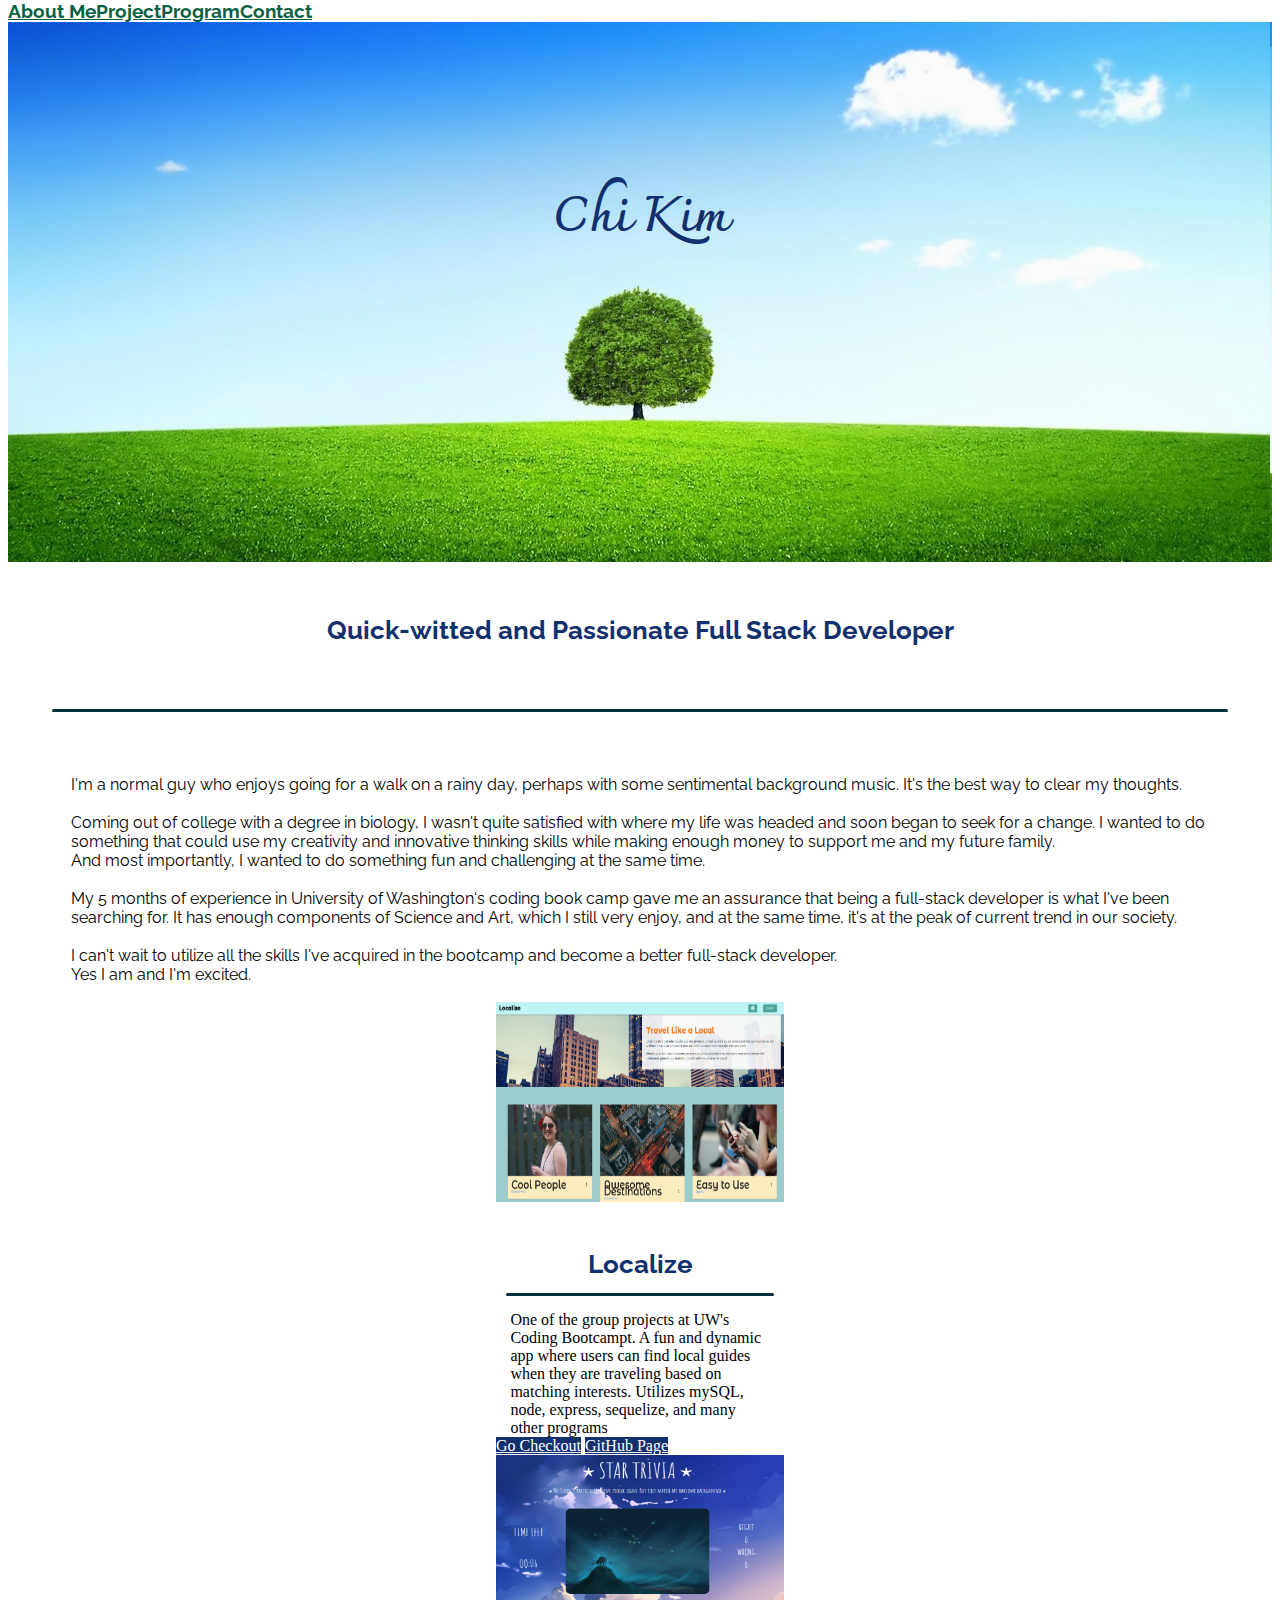
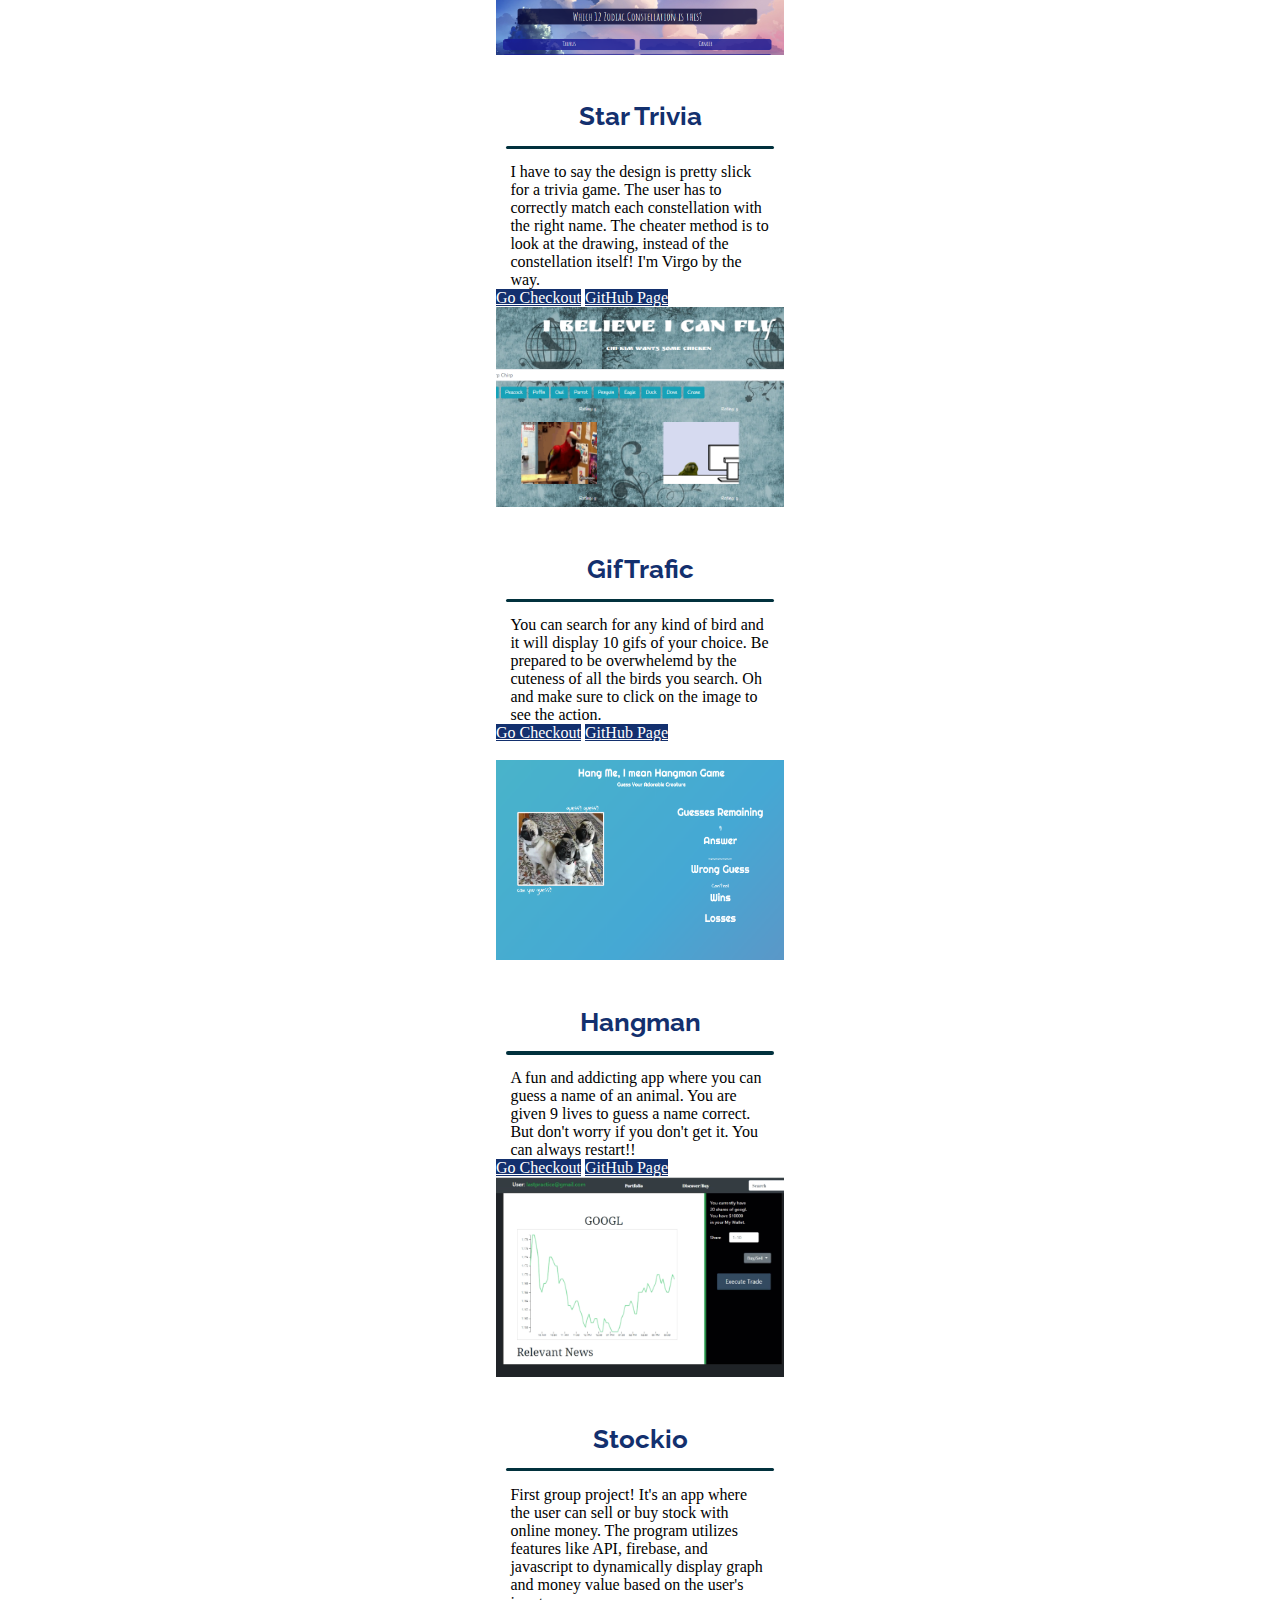
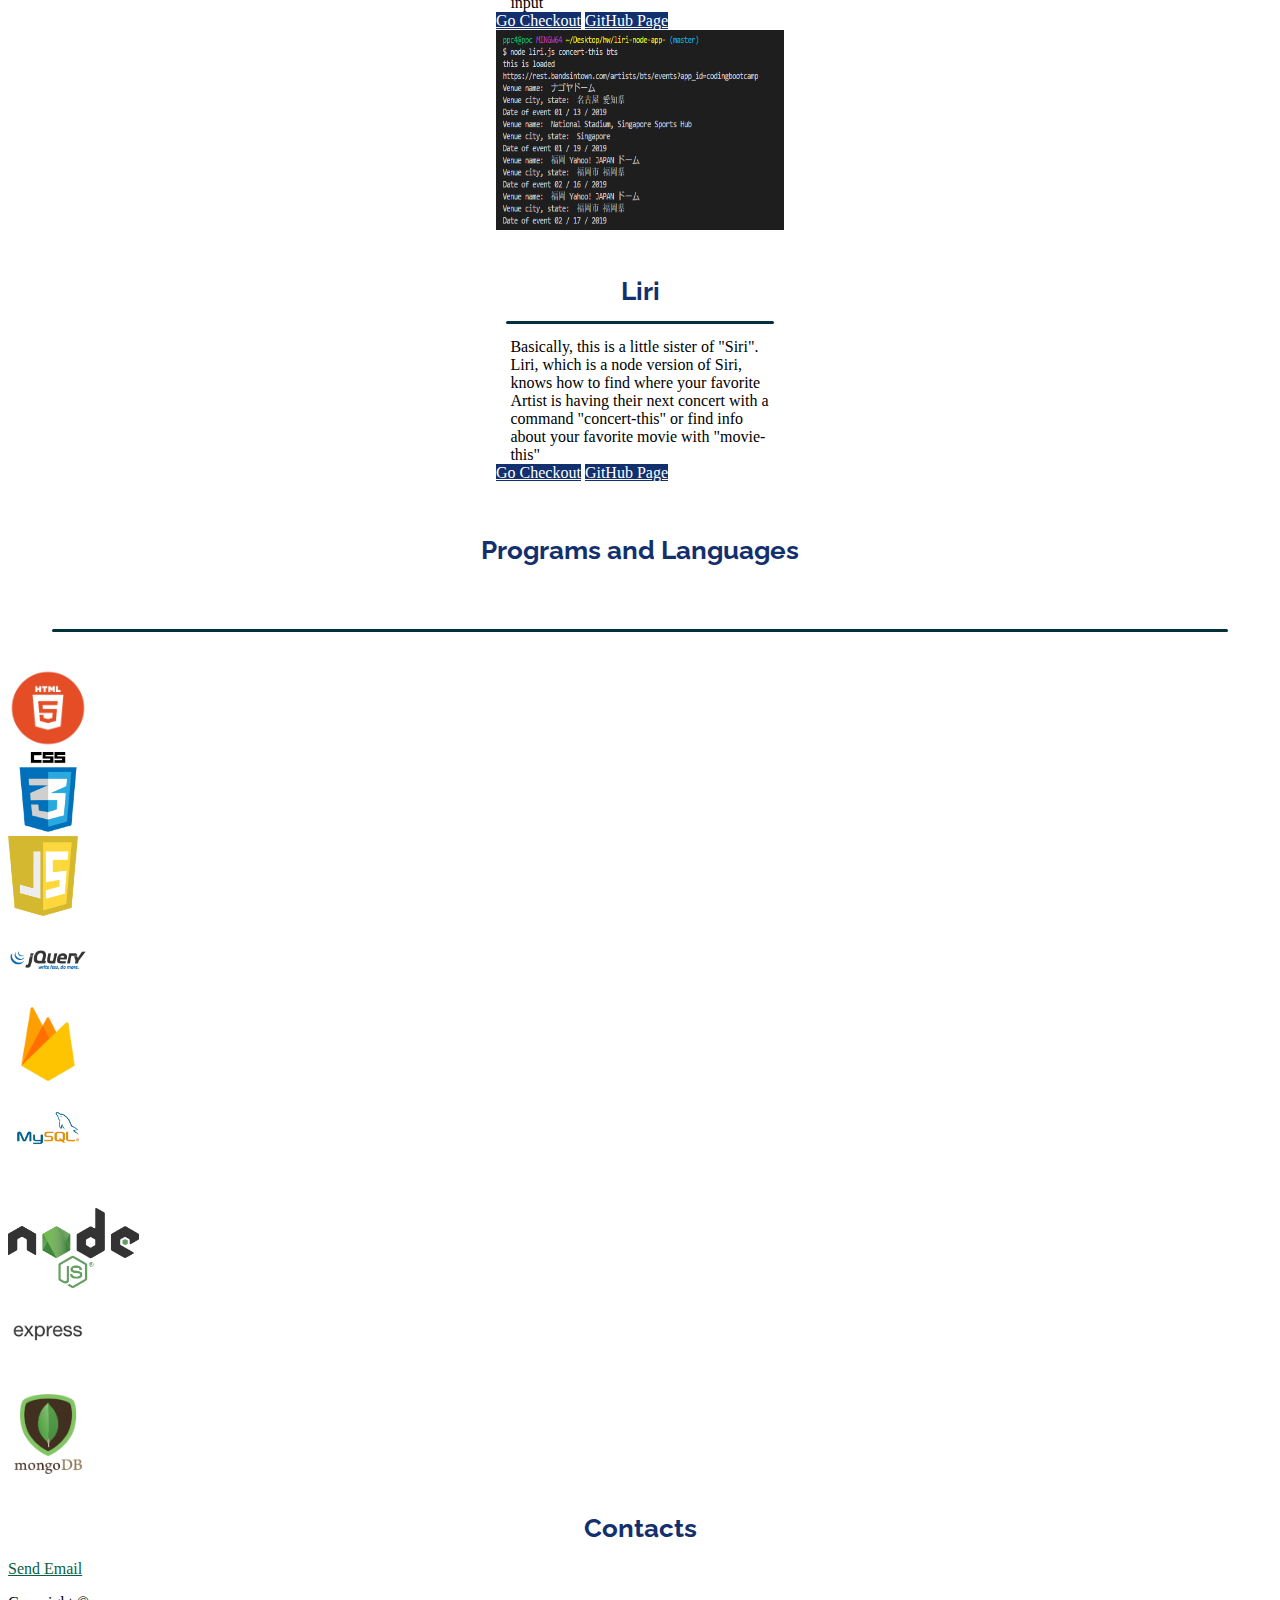
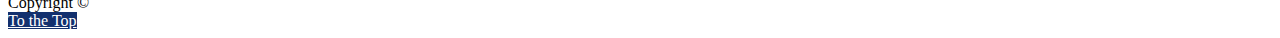
<file: index.html>
<!doctype html>
<html lang="en">

<head>
  <title>Title</title>
  <!-- Required meta tags -->
  <meta charset="utf-8">
  <meta name="viewport" content="width=device-width, initial-scale=1, shrink-to-fit=no">

  <!-- Bootstrap CSS -->
  <link rel="stylesheet" href="https://stackpath.bootstrapcdn.com/bootstrap/4.1.2/css/bootstrap.min.css" integrity="sha384-Smlep5jCw/wG7hdkwQ/Z5nLIefveQRIY9nfy6xoR1uRYBtpZgI6339F5dgvm/e9B"
    crossorigin="anonymous">
  <link rel="stylesheet" href="css/style.css">
</head>

<body>


  <!-- NavBar -->
  <nav class="sticky navbar navbar-expand-lg mt-2 mt-lg-0" id="navbar">
    <span class="divlocation navFont">
      <a class="nav-link" href="#">About Me</a>
      <!-- <a class="nav-link" href="#">Background</a> -->
      <a class="nav-link" href="#">Project</a>
      <!-- <a class="nav-link" href="#">Experience</a> -->
      <a class="nav-link" href="#">Program</a>
      <a class="nav-link" href="#">Contact</a>
    </span>

  </nav>

  <!-- Header Image with a title -->
  <header class="banner headercontain">
    <div class="coolFont chikim">Chi Kim</div>
    <img class="banner-image" src="image/background.jpg">
  </header>
<br>
<br>
  <!-- About Me -->
  <div class="container">
    <div class="row bodyHeight homeBody">
      <div class="col-sm-12">
        <div class="jumbotron jumbotron-fluid shadow-lg ">
          <div class="container">
            <h1 class="display-4 titleFont titlep">Quick-witted and Passionate Full Stack Developer</h1>
            <div class="middleLine"></div>
            <p class="lead bodyFont bodyp">
              I'm a normal guy who enjoys going for a walk on a rainy day, perhaps with some sentimental background music. It's the best
              way to clear my thoughts.
              <br>
              <br> Coming out of college with a degree in biology, I wasn't quite satisfied with where my life was headed and
              soon began to seek for a change. I wanted to do something that could use my creativity and innovative thinking
              skills while making enough money to support me and my future family.
              <br> And most importantly, I wanted to do something fun and challenging at the same time.
              <br>
              <br> My 5 months of experience in University of Washington's coding book camp gave me an assurance that being a
              full-stack developer is what I've been searching for. It has enough components of Science and Art, which I
              still very enjoy, and at the same time, it's at the peak of current trend in our society.
              <br>
              <br> I can't wait to utilize all the skills I've acquired in the bootcamp and become a better full-stack developer.
              <br> Yes I am and I'm excited.
            </p>
          </div>
        </div>
      </div>
    </div>


    <!--History  -->
    <!-- <div class="row bodyHeight backgroundBody">
      <div class="col-sm-6">
        <div class="backgroundBodytitle shadow-sm p-3 mb-5 bg-white rounded titleFont shadow-lg ">South Korea</div>
        <div class="shadow-sm p-3 mb-5 bg-white rounded shadow-lg ">I was born in a beautiful city, Busan, South Korea, where there's an ocean, a long mountain ranges, and man-built
          city buildings.
          <br> Nearly all of my childhood years were spent there, but frankly, I don't remember too much about my homeland.
          <br> I guess it's because I don't really have anyone to share those memories with.
          <br> Well, I think it's time to go visit again, to witness how my home country has changed in the past 10 years.
          <br> Oh, and I will definitely enjoy some Korean Fried Chicken. I heard it's amazing. </div>
      </div>

      <div class="col-sm-6 ">
        <div class="shadow-sm p-3 mb-5 bg-white rounded titleFont shadow-lg ">United States</div>
        <div class="shadow-sm p-3 mb-5 bg-white rounded shadow-lg ">2002 was quite the year. Stepping out of the plane and seeing those "yellow-haired" people was definitely something.
          Something very different.
          <br> Then there was that "white" kid. Then the "black" one. And soon I realized I was the only "yellow" one in my class.
          <br> I don't know how I survived but I'm still here.
          <br> Btw, I'm still ESL. Why? I mean, duh, English forever will be my "second language".
        </div>
      </div>
    </div> -->


    <!-- CSS -->
    <br>
    
    <div class="row bodyHeight projectBody">
      <div class="col-sm-4 centercard">
        <div class="card shadow-lg " style="width: 18rem;">
          <img class="card-img-top" src="image/localize.PNG" alt="Card image cap">
          <div class="card-body center-block">
            <h5 class="card-title titleFont titlep">Localize</h5>
            <div class="middleLine"></div>
            <p class="card-text bodyp">One of the group projects at UW's Coding Bootcampt. A fun and dynamic app where users can find local guides when they are traveling based on matching interests. Utilizes mySQL, node, express, sequelize, and many other programs</p>
            <a href="https://localize-uw.herokuapp.com/" class="center-block btn btn-primary">Go Checkout</a>
            <a href="https://github.com/StartupTeamUW/localize1.git" class="btn btn-primary">GitHub Page</a>
          </div>
        </div>
      </div>

      <div class="col-sm-4 centercard">
        <div class="card shadow-lg " style="width: 18rem;">
          <img class="card-img-top" src="image/startrivia.PNG" alt="Card image cap">
          <div class="card-body">
            <h5 class="card-title titleFont titlep">Star Trivia</h5>
            <div class="middleLine"></div>
            <p class="card-text bodyp">I have to say the design is pretty slick for a trivia game. The user has to correctly match each constellation
              with the right name. The cheater method is to look at the drawing, instead of the constellation itself! I'm
              Virgo by the way.</p>
            <a href="https://wondlek.github.io/TriviaGame/" class="btn btn-primary">Go Checkout</a>
            <a href="https://github.com/wondlek/TriviaGame.git" class="btn btn-primary">GitHub Page</a>
          </div>
        </div>
      </div>

      <div class="col-sm-4 centercard">
        <div class="card shadow-lg " style="width: 18rem;">
          <img class="card-img-top" src="image/gifstrap.png" alt="Card image cap">
          <div class="card-body">
            <h5 class="card-title titleFont titlep">GifTrafic</h5>
            <div class="middleLine"></div>
            <p class="card-text bodyp">You can search for any kind of bird and it will display 10 gifs of your choice. Be prepared to be overwhelemd
              by the cuteness of all the birds you search. Oh and make sure to click on the image to see the action.</p>
            <a href="https://wondlek.github.io/GifTastic/" class="btn btn-primary">Go Checkout</a>
            <a href="https://github.com/wondlek/GifTastic.git" class="btn btn-primary">GitHub Page</a>
          </div>
        </div>
      </div>
    </div>

    <br>
    
    <div class="row bodyHeight projectBody">
      <div class="col-sm-4 centercard">
        <div class="card shadow-lg " style="width: 18rem;">
          <img class="card-img-top" src="image/hangman.PNG" alt="Card image cap">
          <div class="card-body">
            <h5 class="card-title titleFont titlep">Hangman</h5>
            <div class="middleLine"></div>
            <p class="card-text bodyp"> A fun and addicting app where you can guess a name of an animal. You are given 9 lives to guess a name correct. But don't worry if you don't get it. You can always restart!! 
               </p>
            <a href="https://wondlek.github.io/Word-Guess-Game/" class="btn btn-primary">Go Checkout</a>
            <a href="https://github.com/wondlek/Word-Guess-Game.git" class="btn btn-primary">GitHub Page</a>
          </div>
        </div>
      </div>

      <div class="col-sm-4 centercard">
        <div class="card shadow-lg " style="width: 18rem;">
          <img class="card-img-top" src="image/stockio.PNG" alt="Card image cap">
          <div class="card-body">
            <h5 class="card-title titleFont titlep">Stockio</h5>
            <div class="middleLine"></div>
            <p class="card-text bodyp">First group project! It's an app where the user can sell or buy stock
                with online money. The program utilizes features like API, firebase, and javascript to dynamically display
                graph and money value based on the user's input</p>
            <a href="https://andydandy77.github.io/Stockio/" class="btn btn-primary">Go Checkout</a>
            <a href="https://github.com/Andydandy77/Stockio.git" class="btn btn-primary">GitHub Page</a>
          </div>
        </div>
      </div>

      <div class="col-sm-4 centercard">
        <div class="card shadow-lg " style="width: 18rem;">
          <img class="card-img-top" src="image/lir.PNG" alt="Card image cap">
          <div class="card-body">
            <h5 class="card-title titleFont titlep">Liri</h5>
            <div class="middleLine"></div>
            <p class="card-text bodyp">Basically, this is a little sister of "Siri". Liri, which is a node version of Siri, knows how to find where your favorite Artist is having their next concert with a command "concert-this" or find info about your favorite movie with "movie-this"</p>
            <a href="https://wondlek.github.io/liri-node-app-/" class="btn btn-primary">Go Checkout</a>
            <a href="https://github.com/wondlek/liri-node-app-.git" class="btn btn-primary">GitHub Page</a>
          </div>
        </div>
      </div>
    </div>

<br>
<br>
    <!--WORK   -->
    <!-- <div class="row col-sm-12 bodyHeight experienceBody">
      <div class="accordion col-sm-8" id="accordionExample">
        <div class="card workcard">
          <div class="card-header kaiserpicture shadow-lg" id="headingOne">
            <h5 class="mb-0">
              <button class="kaiser btn btn-link titleFont" type="button" data-toggle="collapse" data-target="#collapseOne" aria-expanded="true"
                aria-controls="collapseOne">
                Kaiser Permanente
              </button>
            </h5>
          </div>

          <div id="collapseOne" class="collapse" aria-labelledby="headingOne" data-parent="#accordionExample">
            <div class="card-body">
              Currently I'm working at Kaiser Permanente Washington Health Research Institute as a Research Support Specialist.
              <br> As a support person of scientific investigators who dedicate their lives to perform researches on mental health,
              drug abuse, patient relationship, and many others, I can't emphasize the significance and the value of my work
              enough. Although the nature of my work is highly admin focused, as the core of the research institute's operation,
              I hold a high proud in what I do.
            </div>
          </div>
        </div>
        <div class="card">
          <div class="card-header" id="headingTwo">
            <h5 class="mb-0">
              <button class="btn btn-link collapsed titleFont" type="button" data-toggle="collapse" data-target="#collapseTwo" aria-expanded="false"
                aria-controls="collapseTwo">
                Dental Clinics
              </button>
            </h5>
          </div>
          <div id="collapseTwo" class="collapse" aria-labelledby="headingTwo" data-parent="#accordionExample">
            <div class="card-body">
              Every single day for about 2 years, I faced crying patients who repeatedly said "I hate coming to the dentists". It definitely
              wasn't easy calming down suffering patients while assisting the doctor with various dental procedures. However,
              the feeling of appreciation I received from many of my patients was rewarding enough to keep me running. Too
              bad I had to leave as my dream and goal have changed.
            </div>
          </div>
        </div>
        <div class="card">
          <div class="card-header" id="headingThree">
            <h5 class="mb-0">
              <button class="btn btn-link collapsed titleFont" type="button" data-toggle="collapse" data-target="#collapseThree" aria-expanded="false"
                aria-controls="collapseThree">
                Private Tutor
              </button>
            </h5>
          </div>
          <div id="collapseThree" class="collapse" aria-labelledby="headingThree" data-parent="#accordionExample">
            <div class="card-body">
              I've been a private tutor for a few years at a local tutoring center in Lynnwood, Washington. I taught SAT Math, high school
              math, and was a volunteer tutor for a high school level Japanese class.
            </div>
          </div>
        </div>
      </div>
    </div>
    <div class="row bodyHeight educationBody">
      <div class="col-sm-6">
        <div class="backgroundBodytitle shadow-lg  p-3 mb-5 bg-white rounded titleFont">University of Washington</div>
        <div class="shadow-lg  p-3 mb-5 bg-white rounded">Small shadow</div>
      </div>
      <div class="col-sm-6">
        <div class="backgroundBodytitle shadow-lg p-3 mb-5 bg-white rounded titleFont">University of Washington
          <br>Coding Bootcamp</div>
        <div class="shadow-lg p-3 mb-5 bg-white rounded">Small shadow</div>
      </div>
    </div> -->



    <div class="container">
      <div class="row bodyHeight homeBody">
        <div class="col-sm-12">
          <div class="jumbotron jumbotron-fluid shadow-lg ">
            <div class="container">
              <h1 class="display-4 titleFont titlep">Programs and Languages</h1>
              <div class="middleLine"></div>


<br>
<br>

              <div class="container">
                <div class="row">
                  <div class="col-sm-2">
                    <img class="logo" src="image/html logo.png" alt="HTML">
                  </div>


                  <div class="col-sm-2">
                    <img class="logo" src="image/css logo.png" alt="CSS">
                  </div>

                  <div class="col-sm-2">
                    <img class="logo" src="image/js logo.png" alt="js">
                  </div>

                  <div class="col-sm-2">
                    <img class="logo" src="image/jquery logo.jpg" alt="jquery">
                  </div>

                  <div class="col-sm-2">
                    <img class="logo" src="image/firebase.png" alt="firebase">

                  </div>

                  <div class="col-sm-2">
                    <img class="logo" src="image/mysql.png" alt="mysql">
                  </div>

                </div>
              </div>
              <br>
              <br>


              <div class="container">
                <div class="row">

                  <div class="col-sm-2">
                    <img class="logo" src="image/node logo.png" alt="node">
                  </div>

                  <div class="col-sm-2">
                    <img class="logo" src="image/express logo.png" alt="express">
                  </div>
                  <br>

                  <div class="col-sm-2">
                    <img class="logo" src="image/mongodb.png" alt="mongodb">
                  </div>
                  <br>

                </div>
              </div>

            </div>
          </div>
        </div>
      </div>




      <div class="row bodyHeight contactBody">
        <div class="col-sm-12">
          <div class="jumbotron jumbotron-fluid">
            <div class="container">
              <h1 class="display-4 titleFont">Contacts</h1>
              <p class="lead">
                <a href="mailto:wondlek@hotmail.com">Send Email</a>
              </p>
            </div>
          </div>
        </div>
      </div>
    </div>

    <!-- Optional JavaScript -->
    <!-- jQuery first, then Popper.js, then Bootstrap JS -->
    <script src="https://code.jquery.com/jquery-3.3.1.slim.min.js" integrity="sha384-q8i/X+965DzO0rT7abK41JStQIAqVgRVzpbzo5smXKp4YfRvH+8abtTE1Pi6jizo"
      crossorigin="anonymous"></script>
    <script src="https://cdnjs.cloudflare.com/ajax/libs/popper.js/1.14.3/umd/popper.min.js" integrity="sha384-ZMP7rVo3mIykV+2+9J3UJ46jBk0WLaUAdn689aCwoqbBJiSnjAK/l8WvCWPIPm49"
      crossorigin="anonymous"></script>
    <script src="https://stackpath.bootstrapcdn.com/bootstrap/4.1.2/js/bootstrap.min.js" integrity="sha384-o+RDsa0aLu++PJvFqy8fFScvbHFLtbvScb8AjopnFD+iEQ7wo/CG0xlczd+2O/em"
      crossorigin="anonymous"></script>
</body>

</html>

<link href="https://fonts.googleapis.com/css?family=Charmonman" rel="stylesheet">
<link href="https://fonts.googleapis.com/css?family=Charmonman|Ubuntu" rel="stylesheet">
<link href="https://fonts.googleapis.com/css?family=Charmonman|Source+Serif+Pro|Ubuntu" rel="stylesheet">
<link href="https://fonts.googleapis.com/css?family=Raleway" rel="stylesheet">

<footer class="page-footer font-small blue pt-4">
  <div class="footer-copyright text-center py-3">
    Copyright &copy</div>
    <a href="#" class="btn btn-primary">To the Top</a>
</footer>

</html>
</file>
<file: css/style.css>
.mainBody{
    background: yellow;
}

.index{
    background: red;
}

.navbar-expand-lg{
    right:auto;
    left:auto;
}

.divlocation{
    display: flex;
    flex-direction: row;
    margin-right:auto;
    margin-left:auto;
}

/* nav bar.  */
nav{
    margin: 0;
    padding: 0;
    left: 0;
    top: 0;
    width: 100%;
    z-index: 1;
    background: white;
}

a{
   color: rgb(8, 97, 67);
}

/* made it sticky */

.sticky {
    position: fixed;
    top: 0;
    width: 100%
  }

/* header image ++++++++++++++++++++++++++++++++++++++++++++++++++++fix*/ 

.headercontain {
    position: relative;
    text-align: center;
    color: rgb(19, 48, 110)
}

.banner{
  width: 100%;
  display: block;
}

.banner > .banner-image{
    width: 100%;
    display: block;
}

.chikim{
    position: absolute;
    top: 38%;
    left: 50%;
    transform: translate(-50%, -50%);
}


.bodyHeight{
    height: auto;;
}

/* backgroundBody */
.backgroundBodytitle{
    width:80%;
}

.p-3{
    width:80%;
    margin-right: auto;
    margin-left: auto;
}


/* Background */
/* background image/color */
body {
    /* background-image: url("../image/sun_pattern.png"); */
    background-color: white;
}



/* BODY */
/* About Me */


.jumbotron-fluid {
    border-radius: 10px;
    background: white;
}

.titlep{
    margin-bottom:5%;
}

.middleLine{
    height:0.2em;
    width:93%;
    background:rgb(1, 49, 61);
    border-radius: 10px;
    margin-right:auto;
    margin-left:auto;
}
.bodyp{
    margin-top:5%;
    margin-bottom:0;
    width:90%;
    margin-right:auto;
    margin-left:auto;
}









/* Projects */

.card{
    margin-right: auto;
    margin-left: auto;
}

.card-img-top {
    width: 100%;
    height: 200px;
}

.btn-primary {
    color: #fff;
    background-color: rgb(19, 48, 110);
    border-color:  rgb(19, 48, 110);

}


/* WORK */

.workcard{
    position:relative;
}

.kaiserpicture{
    background-image: url("../image/kp.jpg");
    filter: grayscale(1);
    opacity: 0.4;
    background-size: cover;
}


.kaiser {
    position: relative;
    opacity: 1;
    z-index: 1;
}




.accordion{
    margin-left:auto;
    margin-right:auto;
}
/* FONT */

.titleFont{
    font-family: 'Raleway', sans-serif;
    text-align: center;
    font-size: 1.6em;
    font-weight: bold;
    color: rgb(19, 48, 110)
}

.bodyFont{
    font-family: 'Raleway', sans-serif;
}

.coolFont{
    font-family: 'Charmonman', cursive;
    font-size:3em;
    font-weight: bold;
}

.navFont{
    font-family: 'Raleway', sans-serif;
    font-size:1.2em;
    font-weight: bold;
}

/* LOGO for programs */

.logo{
    height: 5em;
}
</file>
